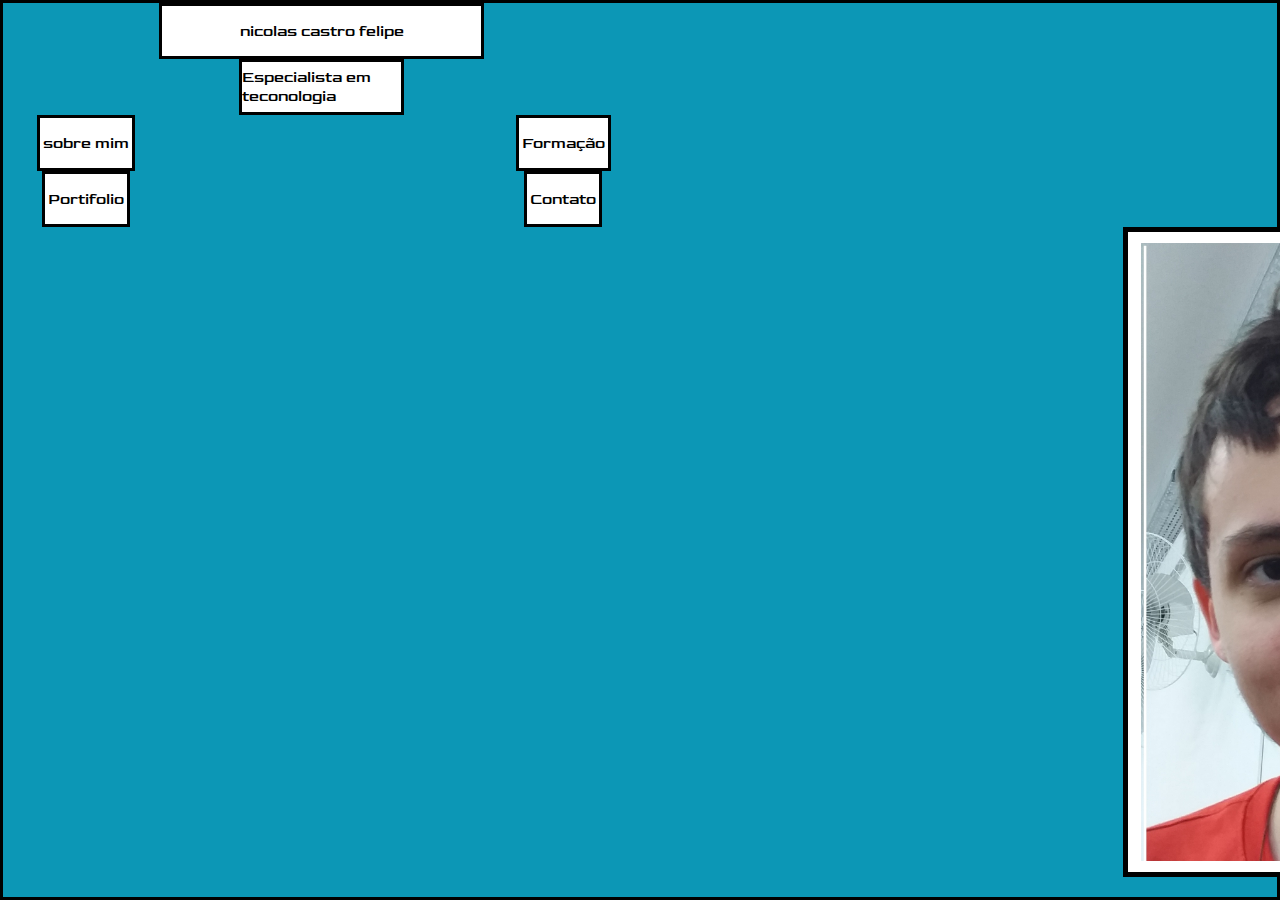
<file: index.html>
<html lang="en">
<head>
    <meta charset="UTF-8">
    <meta name="viewport" content="width=device-width, initial-scale=1.0">
    <meta http-equiv="X-UA-Compatible" content="ie=edge">
    <link rel="stylesheet" href="style.css">
    <title>Document</title>
    <link rel="preconnect" href="https://fonts.googleapis.com">
<link rel="preconnect" href="https://fonts.gstatic.com" crossorigin>
<link href="https://fonts.googleapis.com/css2?family=Goldman&display=swap" rel="stylesheet">
</head>
<body>
    <header> <div id="N">nicolas castro felipe</div> 
        <div id="X1" ></div>
        <div  id="E"  >Especialista em teconologia</div>
        <div id="X2" ></div>
          <a href="sobre.html">  <div id="S"  >sobre mim</div></a> 
         <div id="X3" ></div>
         <a href="Formação.html">   <div id="F"  >Formação</div></a>
            <a href="Portifolio.html">   <div id="P"  >Portifolio</div></a>
          <div id="X4" ></div>
          <a href="Contato.html">  <div id="C">Contato</div></a>
            

           
    
    
    
    
    </header><main>  <div class="nicolas">   <img src="./nicolas.jpg" alt=""></div></main>
    



















</body>
</html>
</file>
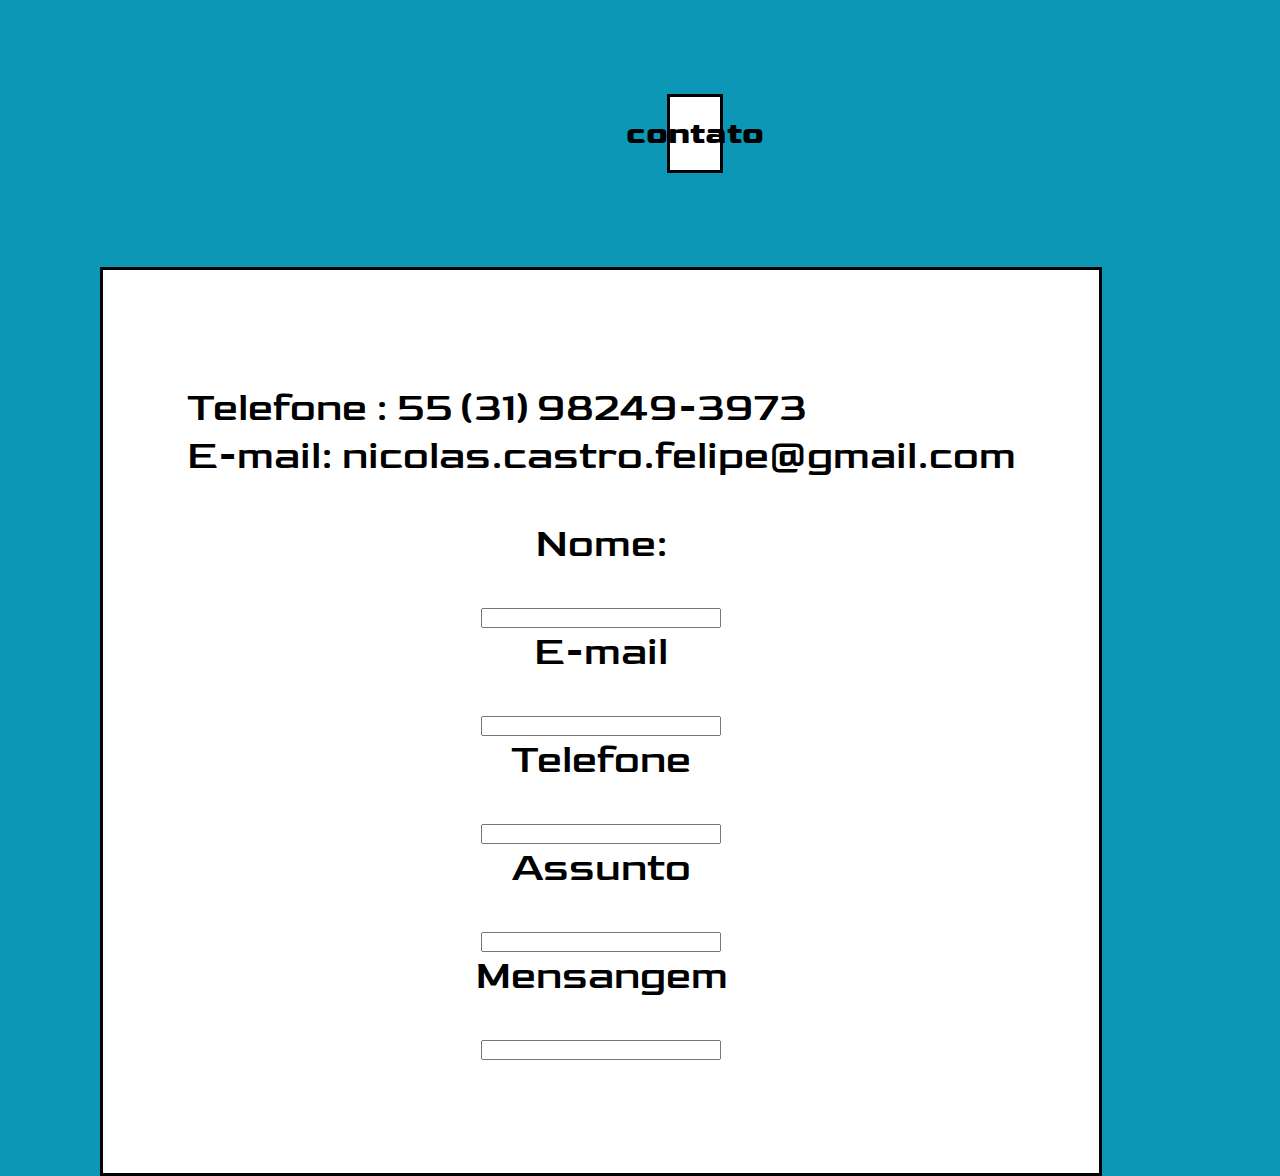
<file: contato.html>
<!DOCTYPE html>
<!DOCTYPE html>
<html lang="en">
<head>
    <meta charset="UTF-8">
    <meta name="viewport" content="width=device-width, initial-scale=1.0">
    <meta http-equiv="X-UA-Compatible" content="ie=edge">
    <link rel="stylesheet" href="contato.css">
    <link rel="preconnect" href="https://fonts.googleapis.com">
    <link rel="preconnect" href="https://fonts.gstatic.com" crossorigin>
    <link href="https://fonts.googleapis.com/css2?family=Goldman&display=swap" rel="stylesheet">
    <title>Document</title>
</head>
<body>
    <div id="sobre">
        <h1>contato</h1>

    </div>
    <div id="especialista">    
        <p id="titulo">
            Telefone : 55 (31) 98249-3973 <br> E-mail: nicolas.castro.felipe@gmail.com
        </p>
        <p>
         Nome:</p>
           
       <input type="text">
            
        <p>   E-mail </p>
        <input type="Email">

        <p>   Telefone </p>

        <input type="text">

         <p>   Assunto   </p> 

         <input type="text">


        <p>    Mensangem  </p>

        <input type="text">


    </div>
    




</body>
</html>
</file>
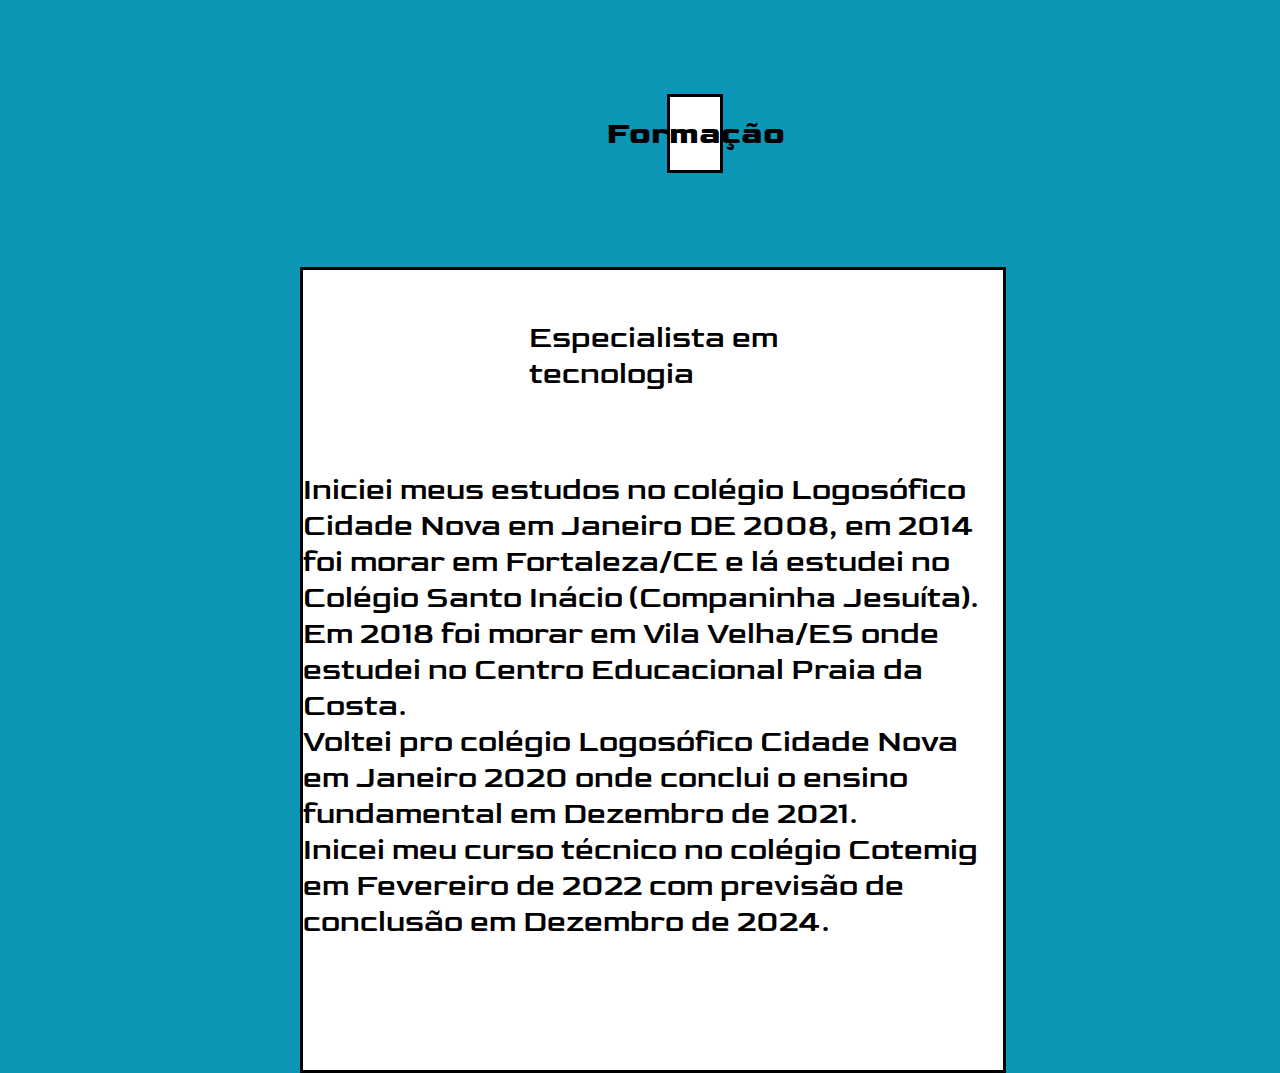
<file: formação.html>
<!DOCTYPE html>
<!DOCTYPE html>
<html lang="en">
<head>
    <meta charset="UTF-8">
    <meta name="viewport" content="width=device-width, initial-scale=1.0">
    <meta http-equiv="X-UA-Compatible" content="ie=edge">
    <link rel="stylesheet" href="formação.css">
    <link rel="preconnect" href="https://fonts.googleapis.com">
    <link rel="preconnect" href="https://fonts.gstatic.com" crossorigin>
    <link href="https://fonts.googleapis.com/css2?family=Goldman&display=swap" rel="stylesheet">
    <title>Document</title>
</head>
<body>
    <div id="sobre">
        <h1>Formação</h1>

    </div>
    <div id="especialista">    
        <p id="titulo">
            Especialista em <br> tecnologia  
        </p>
        <p>
            Iniciei  meus estudos no colégio Logosófico Cidade Nova em Janeiro DE 2008, em 2014 foi morar em Fortaleza/CE e lá estudei no Colégio Santo Inácio (Companinha Jesuíta). 
             <br> Em 2018 foi morar em Vila Velha/ES onde estudei no Centro Educacional Praia da Costa. 
             <br> Voltei pro colégio Logosófico Cidade Nova  em Janeiro 2020 onde conclui o ensino fundamental  em Dezembro de 2021. 
             <br> Inicei meu curso técnico no colégio Cotemig em Fevereiro de 2022 com previsão de conclusão em Dezembro de 2024.   <br> 
        </p>
    </div>
    




</body>
</html>
</file>
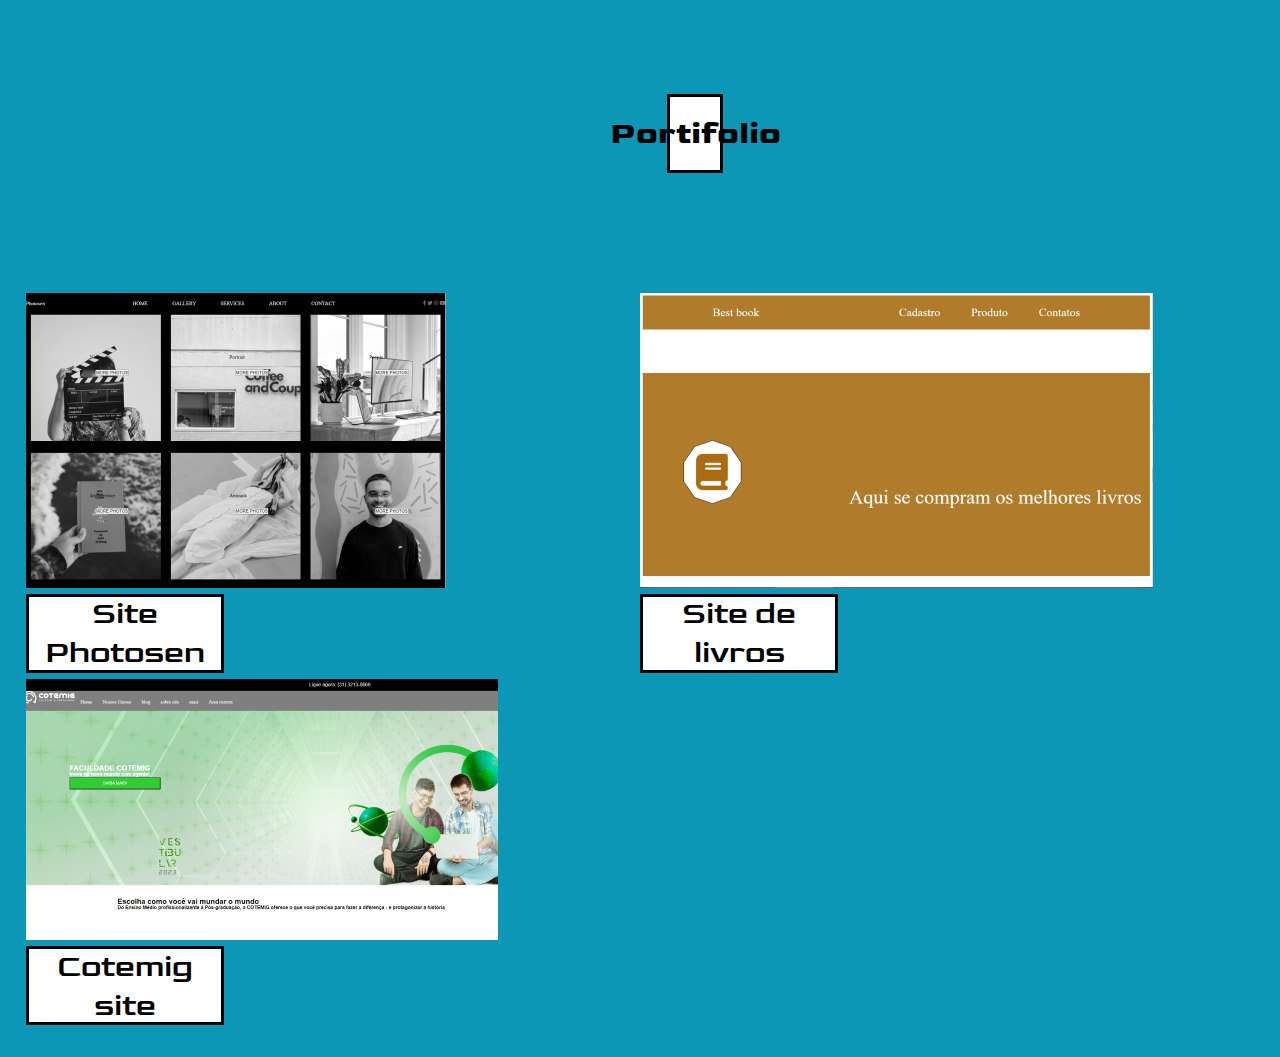
<file: Portifolio.html>
<!DOCTYPE html>
<html lang="en">
<head>
    <meta charset="UTF-8">
    <meta name="viewport" content="width=device-width, initial-scale=1.0">
    <meta http-equiv="X-UA-Compatible" content="ie=edge">
    <link rel="stylesheet" href="Portifolio.css">
    <link rel="preconnect" href="https://fonts.googleapis.com">
    <link rel="preconnect" href="https://fonts.gstatic.com" crossorigin>
    <link href="https://fonts.googleapis.com/css2?family=Goldman&display=swap" rel="stylesheet">
    <title>Document</title>
</head>
<body>
    <div class="sobre">
        <h1>Portifolio</h1>

    </div>
    <div id="especialista">    
        <img src="./imagens/image 1.png" alt="">
        <img src="./imagens/image 2.png" alt="">
 
        <div class="projeto">
            <p>Site  Photosen</p>
        </div>  
   
        <div class="projeto">
            <p>Site de livros</p>
        </div>
    
    <img src="./imagens/image 3.png" alt="">

 <div></div>

<div class="projeto">
    <p>Cotemig site</p>
</div>

</div>
</body>
</html>
</file>
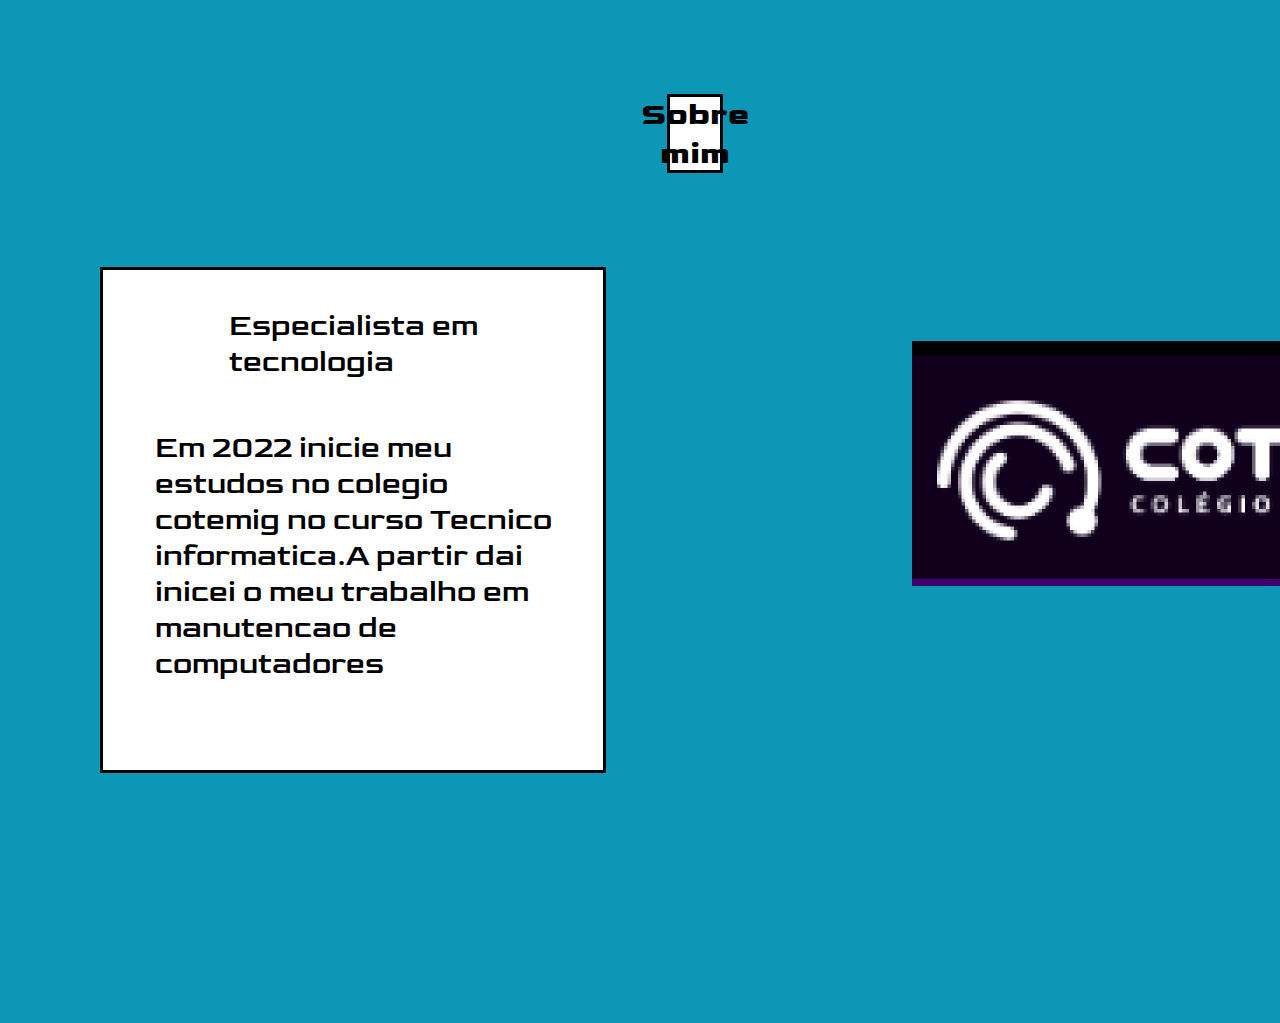
<file: sobre.html>
<!DOCTYPE html>
<html lang="en">
<head>
    <meta charset="UTF-8">
    <meta name="viewport" content="width=device-width, initial-scale=1.0">
    <meta http-equiv="X-UA-Compatible" content="ie=edge">
    <link rel="stylesheet" href="sobre.css">
    <link rel="preconnect" href="https://fonts.googleapis.com">
    <link rel="preconnect" href="https://fonts.gstatic.com" crossorigin>
    <link href="https://fonts.googleapis.com/css2?family=Goldman&display=swap" rel="stylesheet">
    <title>Document</title>
</head>
<body>
    <div id="sobre">
        <h1>Sobre mim</h1>

    </div>
    <div id="especialista">    
        <p id="titulo">
            Especialista em <br> tecnologia  
        </p>
        <p>
            Em 2022 inicie meu <br> estudos no colegio <br> cotemig no curso Tecnico <br> informatica.A partir dai <br> inicei o meu trabalho em <br> manutencao de <br> computadores
        </p>
    </div>
    <img src="./imagens/Rectangle 4.png" alt="">




</body>
</html>
</file>
<file: style.css>
*{
    margin: 0;
    padding: 0;
    font-family: 'Goldman', cursive;
    font-size: 1.0rem;
}



body{background-color: #0C97B6 ; border: solid 3px black;
}

header { display: grid; 
    grid-template-columns: 1fr 1fr 1fr 1fr;
     grid-template-rows: 1fr 1fr 1fr 1fr;
    width: 50%;
    justify-items: center;

    grid-template-areas: "Nicolas Nicolas Nicolas Nicolas"  
    "Vazio1 Especialista Especialista Vazio2"  
    "Sobre Vazio3 Vazio3 Formacao" 
    "Portifolio Vazio4 Vazio4 Contato";

}
header div { background-color: white; border: solid 3px black;


}

#N
{  grid-area: Nicolas;  width: 50%; height: 50px; display: flex; align-items: center; justify-content: center; 

}
#E
{  grid-area: Especialista; width: 50%; height: 50px; display: flex; align-items: center; justify-content: center;

}
#S
{  grid-area: Sobre;width: 100%; height: 50px; display: flex; align-items: center; justify-content: center;

}
#F
{  grid-area: Formacao;width: 100%; height: 50px; display: flex; align-items: center; justify-content: center;

}
#P
{  grid-area: Portifolio;width: 100%; height: 50px; display: flex; align-items: center; justify-content: center;

}
#C
{  grid-area: Contato ;width: 100%; height: 50px; display: flex; align-items: center; justify-content: center;

}

#X1
{  grid-area: Vazio1 ; border: none;

}
#X2
{  grid-area: Vazio2 ;  border: none;

}
#X3
{  grid-area: Vazio3 ; border: none;

}
#X4
{  grid-area: Vazio4 ; border: none;

}

.nicolas img{
    width: 450px;
    
}

.nicolas{
    border: solid 5px black;
    display: flex;
    width: 475px;
    height: 640px;
    align-items: center;
    justify-content: center;
    background-color: white;
    position: relative;
    left: 70rem;
}
a{ color: black; text-decoration: none


}
</file>
<file: contato.css>
*{
    margin: 0;
    padding: 0;
    font-family: 'Goldman', cursive;
}

body{
    background-color: #0C97B6;
    
}

h1{
    background-color: white;
    width: 30%;
    text-align: center;
    border: 3px solid black;
    height: 73px;
    display: flex;
    align-items: center;
    justify-content: center;
}


#sobre{
    display: flex;
    justify-content: end;
    padding: 94px 557px;
}

#especialista{
    border: 3px solid black;
    background-color: white;
    height: 903px;
    width:  996px;
    font-size: 20px;
    display: flex;
    align-items: center;
    justify-content: center;
    margin-left: 100px;
    flex-direction: column;
}

#especialista p{
    margin-bottom: 40px;
}

img{
    position: relative;
    top: -27rem;
    left: 57rem;
}





p{
    font-size: 2em;
}
</file>
<file: formação.css>
*{
    margin: 0;
    padding: 0;
    font-family: 'Goldman', cursive;
}

body{
    background-color: #0C97B6;
    
}

h1{
    background-color: white;
    width: 30%;
    text-align: center;
    border: 3px solid black;
    height: 73px;
    display: flex;
    align-items: center;
    justify-content: center;
}


#sobre{
    display: flex;
    justify-content: end;
    padding: 94px 557px;
}

#especialista{
    border: 3px solid black;
    background-color: white;
    height: 800px;
    width: 700px;
    font-size: 30px;
    display: flex;
    align-items: center;
    justify-content: center;
    margin-left: 300px;
    flex-direction: column;
}

#especialista p{
    margin-bottom: 80px;
}

img{
    position: relative;
    top: -27rem;
    left: 57rem;
}
</file>
<file: Portifolio.css>
*{
    margin: 0;
    padding: 0;
    font-family: 'Goldman', cursive;
}

body{
    background-color: #0C97B6;
    
}

h1{
    background-color: white;
    width: 30%;
    text-align: center;
    border: 3px solid black;
    height: 73px;
    display: flex;
    align-items: center;
    justify-content: center;
}


.sobre{
    display: flex;
    justify-content: end;
    padding: 94px 557px;
}





#especialista{display: grid; grid-template-columns: 1fr 1fr; margin: 2%;}

.projeto{
    background-color: white;
    width: 15vw;
    text-align: center;
    border: 3px solid black;
    height: 73px;
    display: flex;
    align-items: center;
    justify-content: center;
    margin-top: 1%;
    margin-bottom: 1%;
}

p{
    font-size: 2em;
}
</file>
<file: sobre.css>
*{
    margin: 0;
    padding: 0;
    font-family: 'Goldman', cursive;
}

body{
    background-color: #0C97B6;
    
}

h1{
    background-color: white;
    width: 30%;
    text-align: center;
    border: 3px solid black;
    height: 73px;
    display: flex;
    align-items: center;
    justify-content: center;
}


#sobre{
    display: flex;
    justify-content: end;
    padding: 94px 557px;
}

#especialista{
    border: 3px solid black;
    background-color: white;
    height: 500px;
    width: 500px;
    font-size: 30px;
    display: flex;
    align-items: center;
    justify-content: center;
    margin-left: 100px;
    flex-direction: column;
}

#especialista p{
    margin-bottom: 50px;
}

img{
    position: relative;
    top: -27rem;
    left: 57rem;
}
</file>
